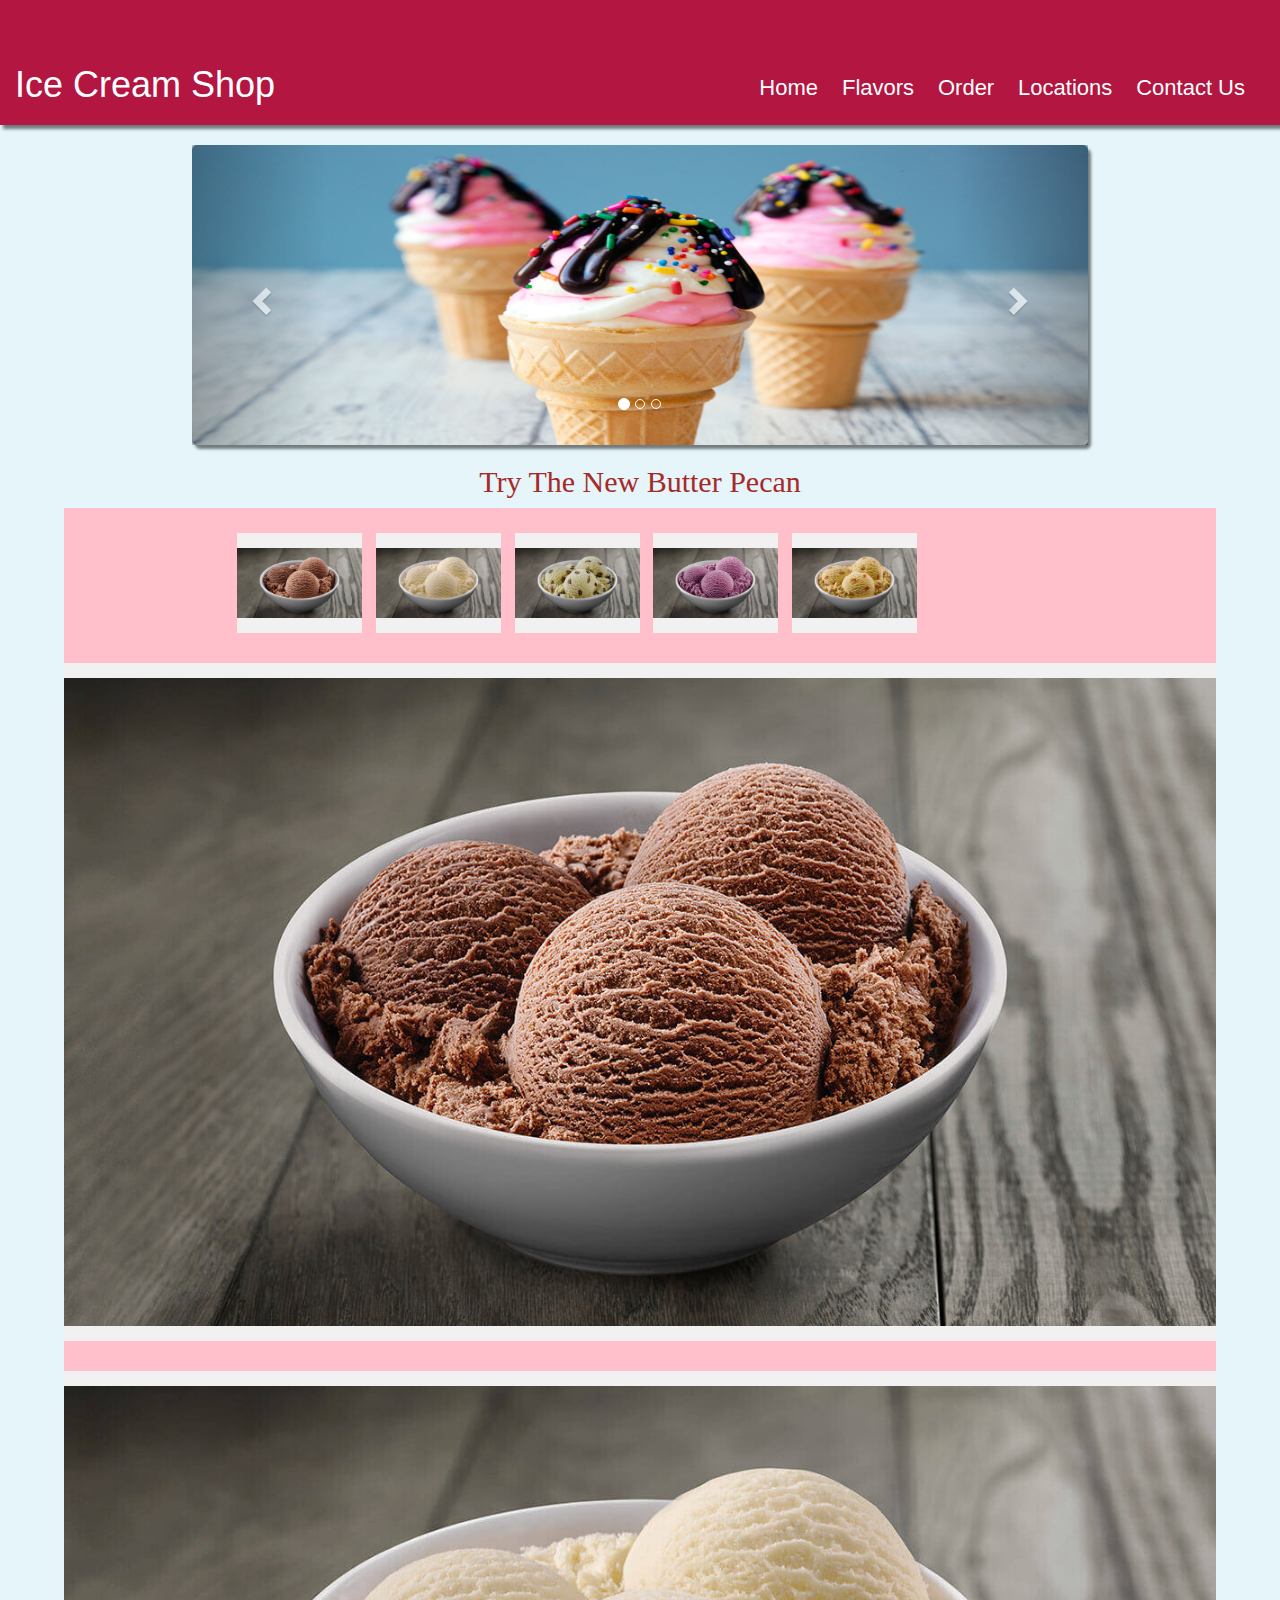
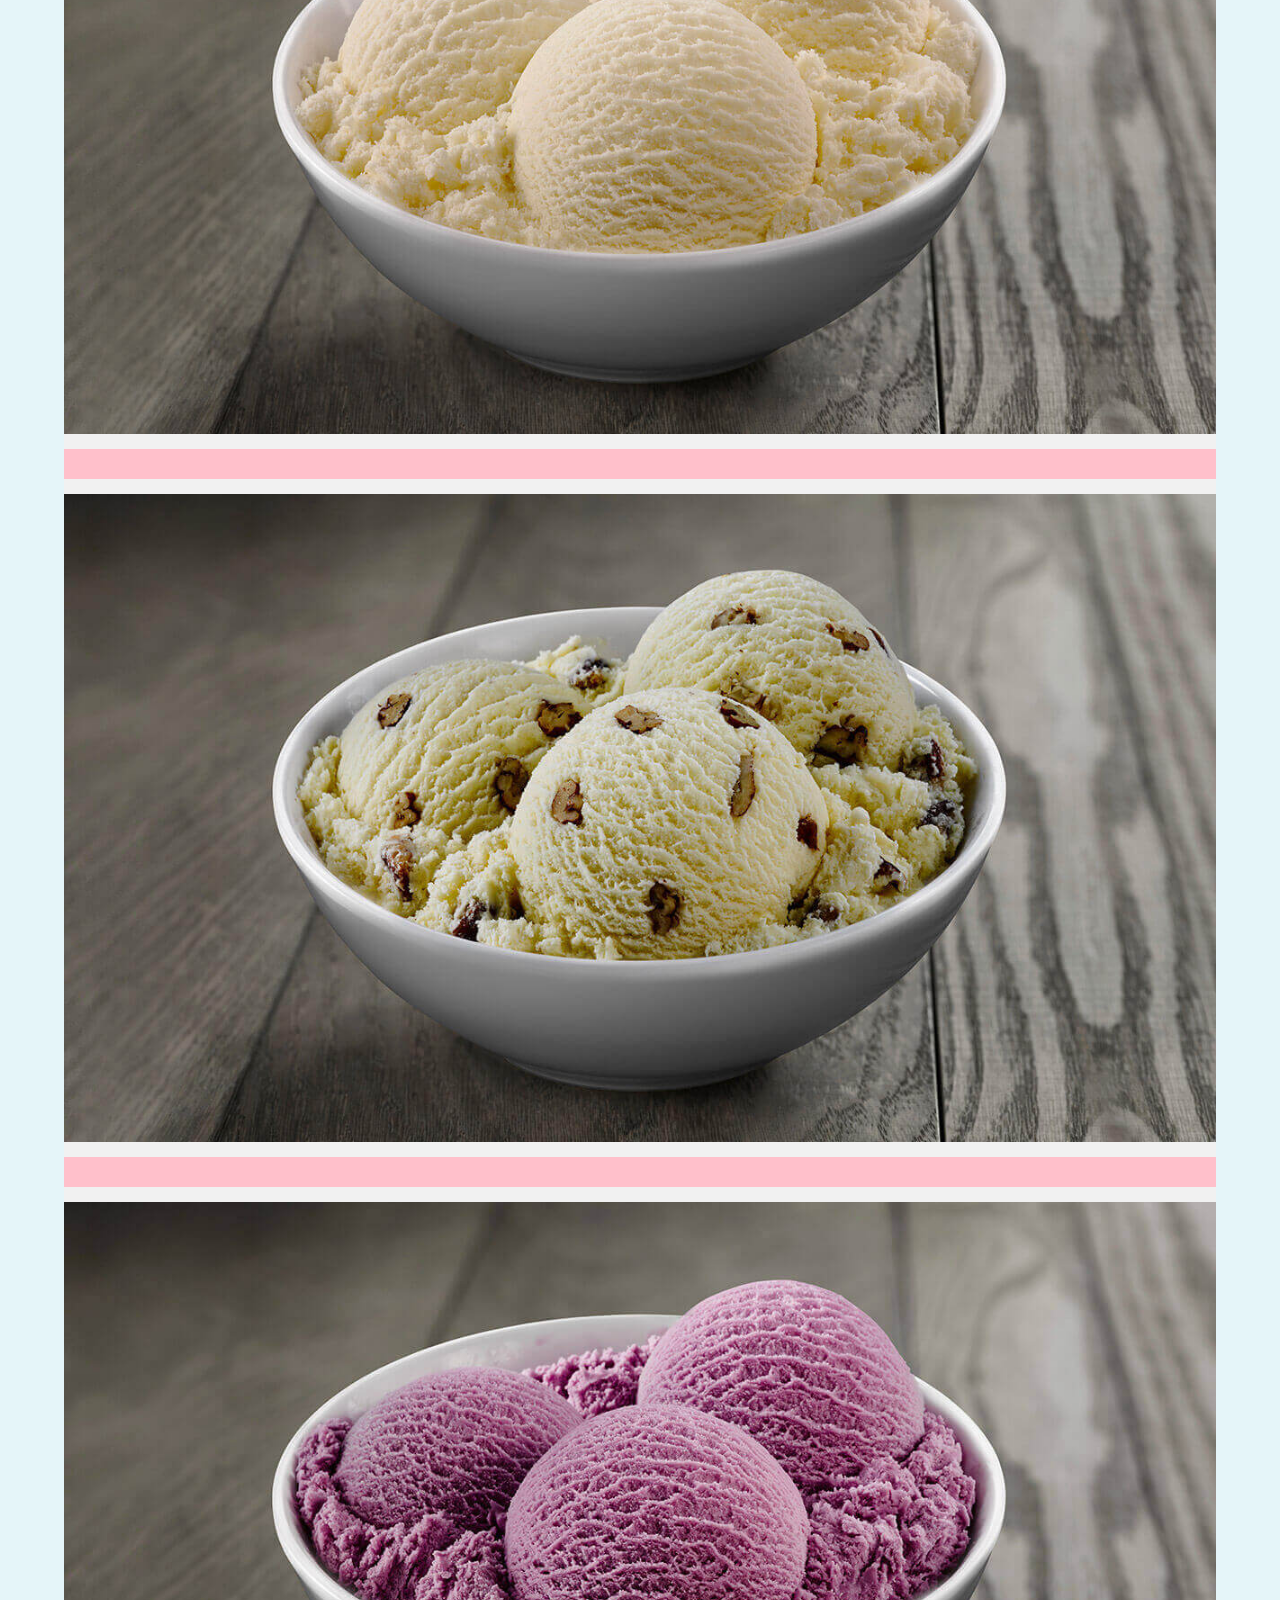
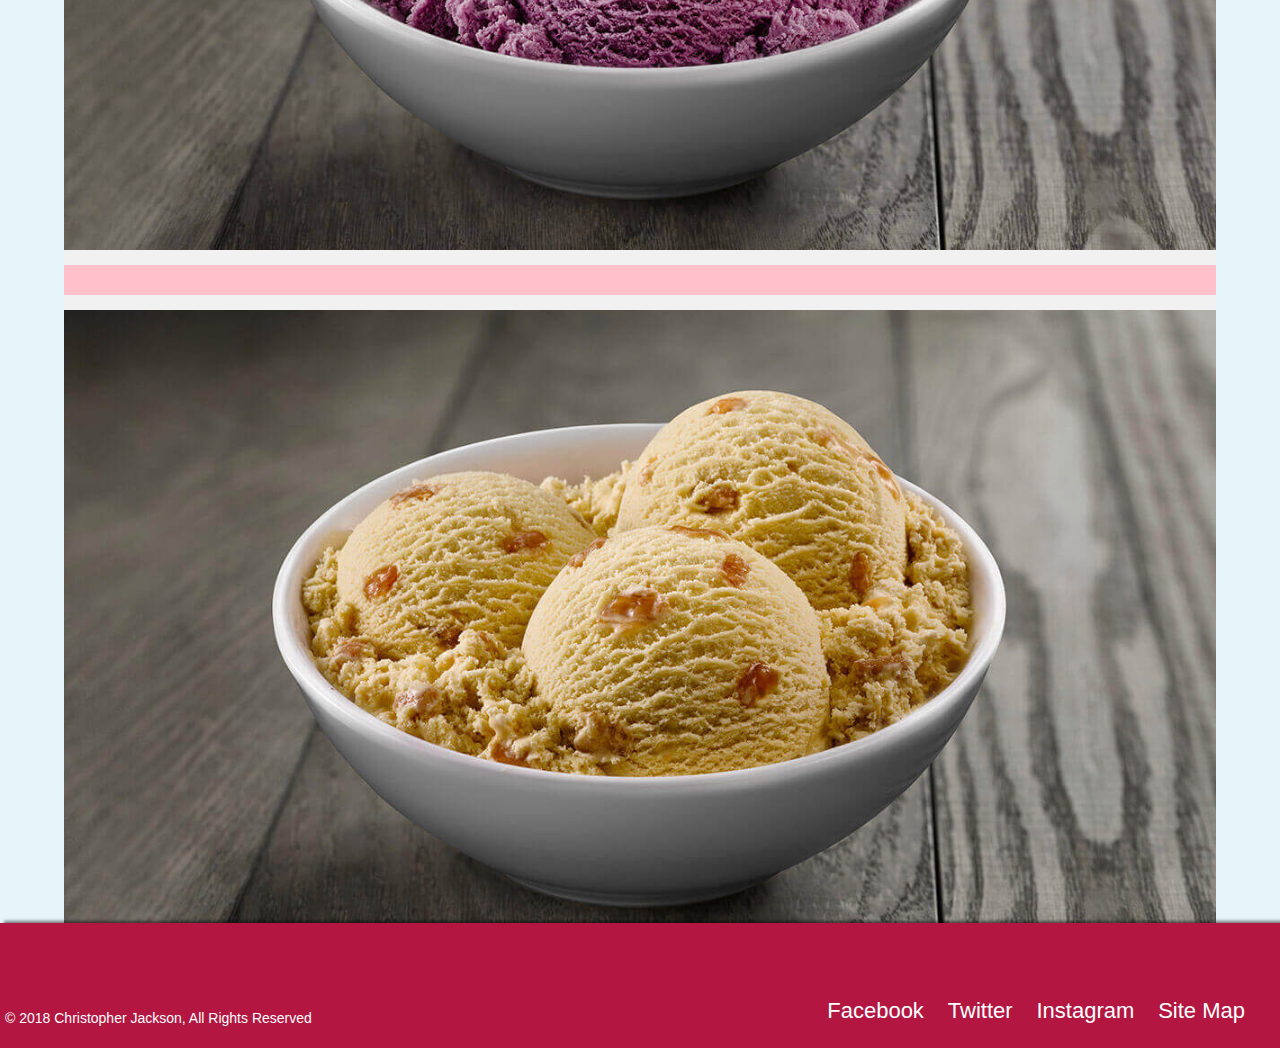
<file: index.html>
<!DOCTYPE html>
<html lang="en">
<head>
  <meta charset="UTF-8">
  <meta name="viewport" content="width=device-width, initial-scale=1.0">
  <meta name="author" content="chris jackson">
  <meta name="keywords" content="revature">
  <!-- Latest compiled and minified CSS -->
<link rel="stylesheet" href="https://maxcdn.bootstrapcdn.com/bootstrap/3.3.7/css/bootstrap.min.css" integrity="sha384-BVYiiSIFeK1dGmJRAkycuHAHRg32OmUcww7on3RYdg4Va+PmSTsz/K68vbdEjh4u" crossorigin="anonymous">

<link rel="stylesheet" href="css/index.css">
<script src="https://ajax.googleapis.com/ajax/libs/jquery/3.3.1/jquery.min.js"></script>
  <script src="https://maxcdn.bootstrapcdn.com/bootstrap/3.3.7/js/bootstrap.min.js"></script>
  <title>Ice Cream Shop</title>
</head>
<body>
  <!-- header>nav click tab-->
  <!-- footer>nav+small  choose Emmet option -->
<header>
  <h1>Ice Cream Shop</h1>
  <nav>
    <ul>
      <li> <a href="#">Home</a> </li>
      <li> <a href="#">Flavors</a> </li>
      <li><a href="#">Order</a></li>
      <li><a href="#">Locations</a></li>
      <li><a href="#">Contact Us</a></li>
    </ul>
  </nav>
</header>

<main>

  <section>
    <div id="myCarousel" class="carousel slide" data-ride="carousel">
      <!-- Indicators -->
      <ol class="carousel-indicators">
        <li data-target="#myCarousel" data-slide-to="0" class="active"></li>
        <li data-target="#myCarousel" data-slide-to="1"></li>
        <li data-target="#myCarousel" data-slide-to="2"></li>
      </ol>
    
      <!-- Wrapper for slides -->
      <div class="carousel-inner">
        <div class="item active">
          <img src="img/icecream1.jpg" alt="Ice Cream 1">
        </div>
    
        <div class="item">
          <img src="img/icecream2.jpg" alt="Ice Cream 2">
        </div>
    
        <div class="item">
          <img src="img/icecream3.jpg" alt="Ice Cream 3">
        </div>
      </div>
    
      <!-- Left and right controls -->
      <a class="left carousel-control" href="#myCarousel" data-slide="prev">
        <span class="glyphicon glyphicon-chevron-left"></span>
        <span class="sr-only">Previous</span>
      </a>
      <a class="right carousel-control" href="#myCarousel" data-slide="next">
        <span class="glyphicon glyphicon-chevron-right"></span>
        <span class="sr-only">Next</span>
      </a>
    </div>
  </section> 

</main>
<section>
  <h2>Try The New Butter Pecan</h2>

  <div class="icecreamContainer2">
      <img src="img/choco.jpg" alt="chocolate ice cream">
      <img src="img/vanilla.jpg" alt="chocolate ice cream">
      <img src="img/butterpecan.jpg" alt="chocolate ice cream">
      <img src="img/blackrasberry.jpg" alt="chocolate ice cream">
      <img src="img/buttercrunch.jpg" alt="chocolate ice cream">
    
      
    </div>

<div class="icecreamContainer">
  <img src="img/choco.jpg" alt="chocolate ice cream">
  <img src="img/vanilla.jpg" alt="chocolate ice cream">
  <img src="img/butterpecan.jpg" alt="chocolate ice cream">
  <img src="img/blackrasberry.jpg" alt="chocolate ice cream">
  <img src="img/buttercrunch.jpg" alt="chocolate ice cream">

  
</div>
</section>

<!-- <aside> </aside> -->

<footer>
  <p id="copyright">&copy; 2018 Christopher Jackson, All Rights Reserved</p>
    <nav>
        <ul>
          <li> <a href="#">Facebook</a> </li>
          <li> <a href="#">Twitter</a> </li>
          <li> <a href="#">Instagram</a></li>
          <li> <a href="#">Site Map</a></li>
        </ul>
      </nav>
</footer>

</body>
</html>
</file>
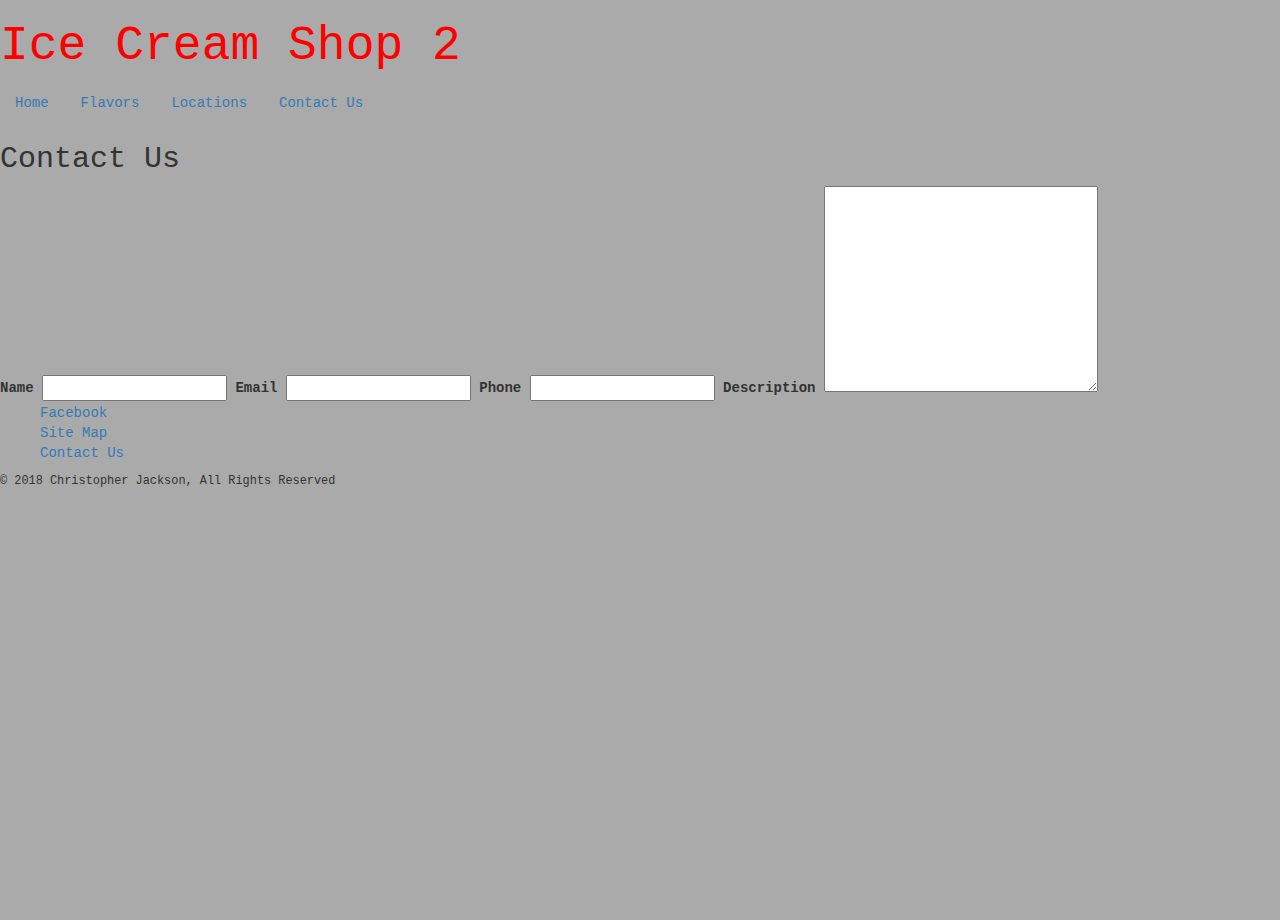
<file: ice-cream-shop-2/contact-us.html>
<!DOCTYPE html>
<html lang="en">
<head>
  <meta charset="UTF-8">
  <meta name="viewport" content="width=device-width, initial-scale=1.0">
  <meta http-equiv="X-UA-Compatible" content="ie=edge">
  <title>Contact Us</title>
  <link rel="stylesheet" href="https://cdnjs.cloudflare.com/ajax/libs/twitter-bootstrap/3.3.7/css/bootstrap.min.css">
  <link rel="stylesheet" href="styles/index.css">
</head>
<body>
    <header>
        <h1>Ice Cream Shop 2</h1>
        <nav>
          <ul class="nav nav-pills">
            <li> <a href="index2.html">Home</a> </li>
            <li> <a href="flavors.html">Flavors</a> </li>
            <li><a href="location.html">Locations</a></li>
            <li><a href="contact-us.html">Contact Us</a></li>
          </ul>
        </nav>
      </header>

  <main>
    <h2>Contact Us</h2>

    <form action="" method="">
      <label for="name">Name</label>
      <input type="text" id="name" name="name">
      <label for="email">Email</label>
      <input type="text" id="email" name="email">
      <label for="phone">Phone</label>
      <input type="text" id="phone" name="phone">
      <label for="description">Description</label>
      <textarea name="description" id="description" cols="30" rows="10"></textarea>
    </form>
  </main>

  <footer>
      <nav>
          <ul>
            <li> <a href="https://www.facebook.com" target="_blank">Facebook</a> </li>
            <li> <a href="#">Site Map</a></li>
            <li> <a href="contact-us.html">Contact Us</a></li>
          </ul>
        </nav>
   <small>
      <p id="copyright">&copy; 2018 Christopher Jackson, All Rights Reserved</p> 
  
   </small>            
  </footer>
  
</body>


</html>
</file>
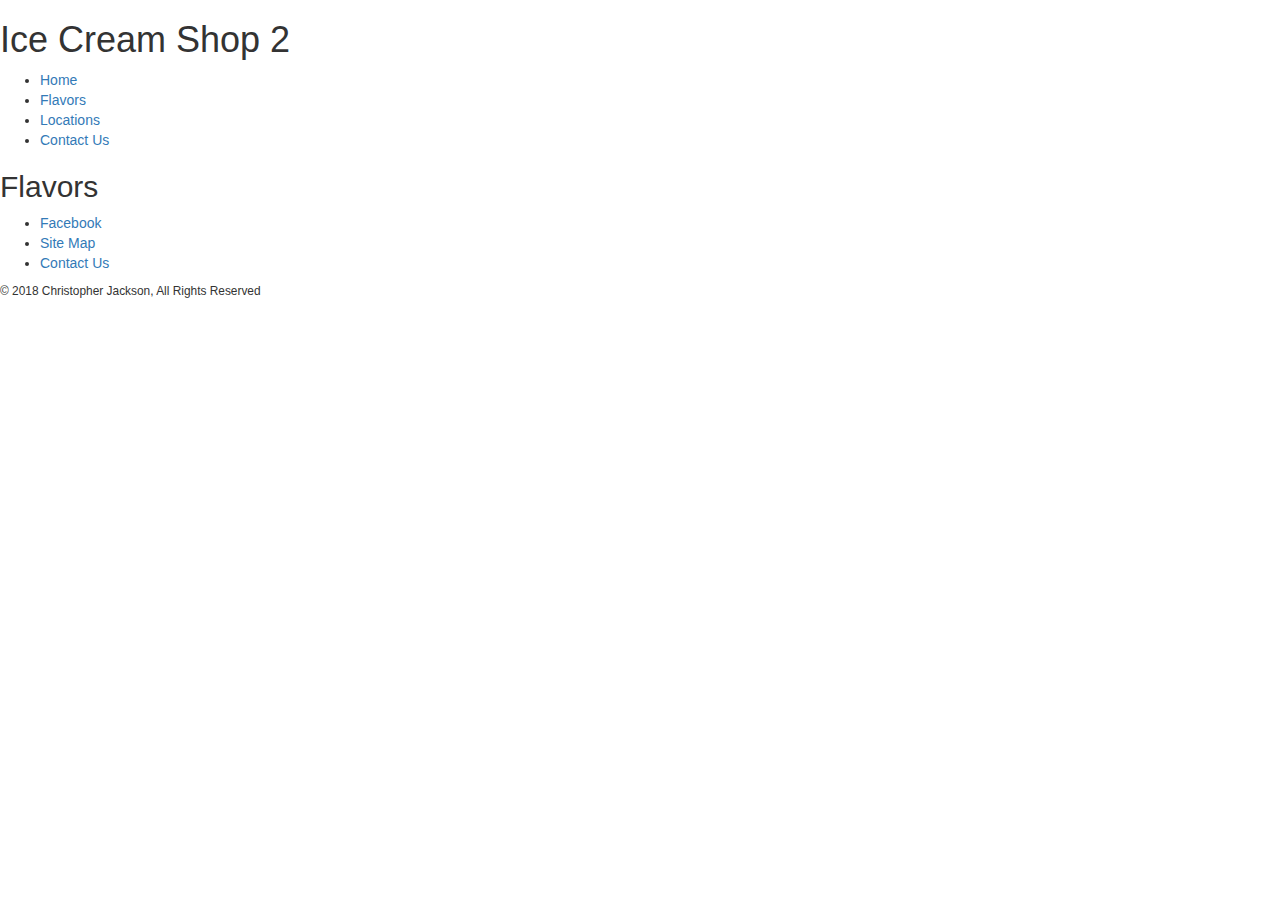
<file: ice-cream-shop-2/flavors.html>
<!DOCTYPE html>
<html lang="en">
<head>
  <meta charset="UTF-8">
  <meta name="viewport" content="width=device-width, initial-scale=1.0">
  <meta http-equiv="X-UA-Compatible" content="ie=edge">
  <title>Flavors</title>
  <link rel="stylesheet" href="https://cdnjs.cloudflare.com/ajax/libs/twitter-bootstrap/3.3.7/css/bootstrap.min.css">
  
</head>
<body>

    <header>
        <h1>Ice Cream Shop 2</h1>
        <nav>
          <ul>
            <li> <a href="index2.html">Home</a> </li>
            <li> <a href="flavors.html">Flavors</a> </li>
            <li><a href="location.html">Locations</a></li>
            <li><a href="contact-us.html">Contact Us</a></li>
          </ul>
        </nav>
      </header>

<main>
    <h2>Flavors</h2>
</main>

    <footer>
        <nav>
            <ul>
              <li> <a href="https://www.facebook.com" target="_blank">Facebook</a> </li>
              <li> <a href="#">Site Map</a></li>
              <li> <a href="contact-us.html">Contact Us</a></li>
            </ul>
          </nav>
     <small>
        <p id="copyright">&copy; 2018 Christopher Jackson, All Rights Reserved</p> 
    
     </small>            
    </footer>
</body>
</html>
</file>
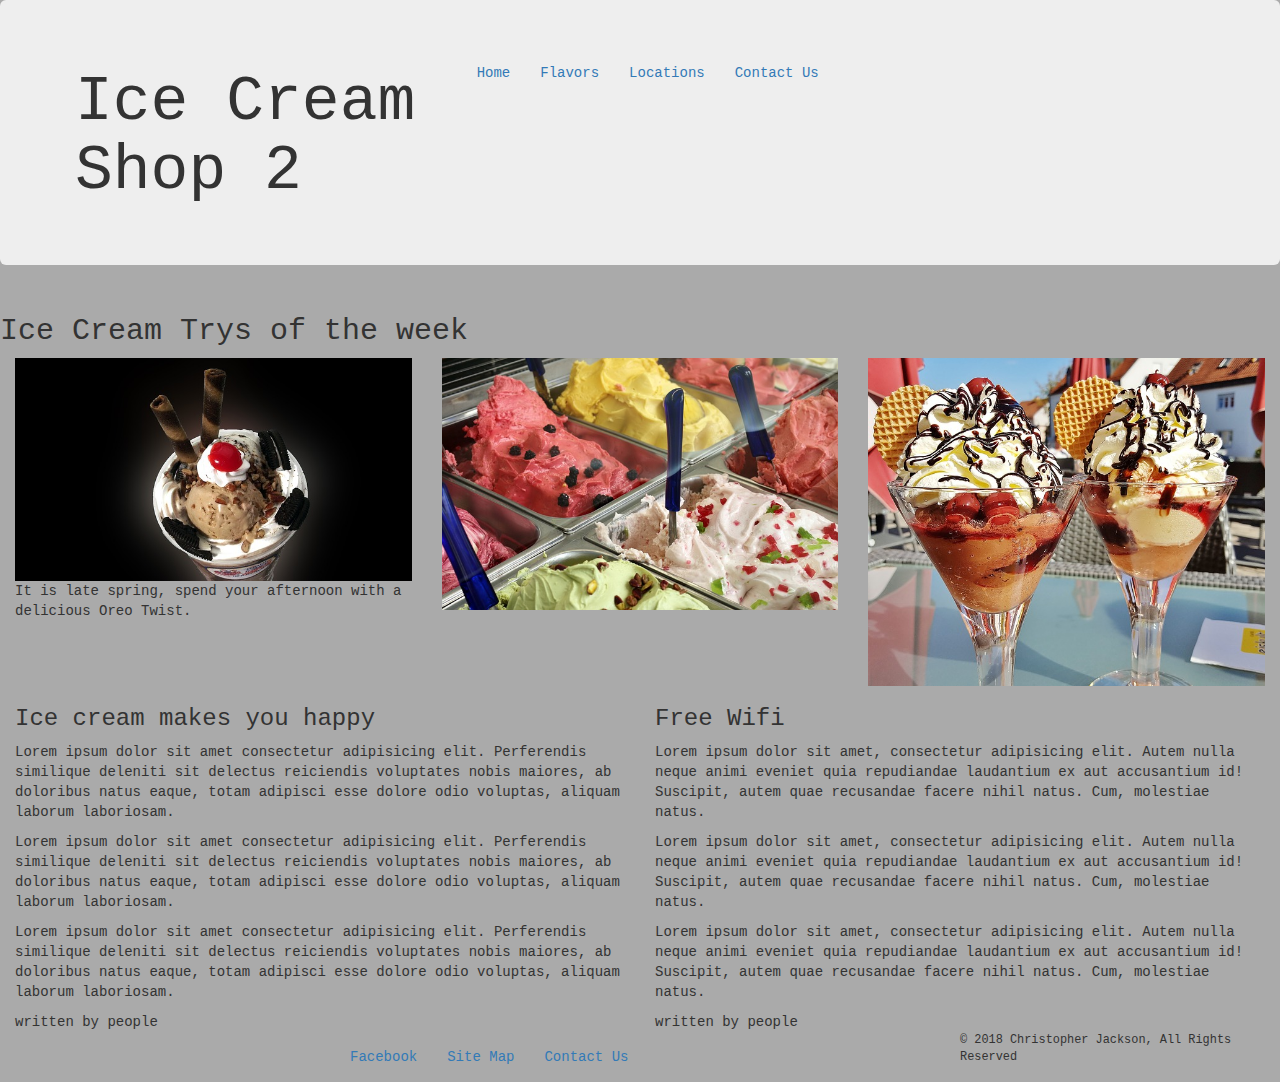
<file: ice-cream-shop-2/index2.html>
<!DOCTYPE html>
<html lang="en">
<head>
  <meta charset="UTF-8">
  <meta name="viewport" content="width=device-width, initial-scale=1.0">
  <meta http-equiv="X-UA-Compatible" content="ie=edge">
  <title>Ice Cream Shop</title>
  <link rel="stylesheet" href="https://cdnjs.cloudflare.com/ajax/libs/twitter-bootstrap/3.3.7/css/bootstrap.min.css">
  <!-- <link rel="stylesheet" href="styles/normalize.css"> -->
  <link rel="stylesheet" href="styles/index.css">
</head>
<body class="container-fluid">

    <header class="row jumbotron">
        <h1 class="col-sm-4">Ice Cream Shop 2</h1>
        <nav class="col-sm-7">
          <ul class="nav navbar-nav">
            <li> <a href="index2.html">Home</a> </li>
            <li> <a href="flavors.html">Flavors</a> </li>
            <li><a href="location.html">Locations</a></li>
            <li><a href="contact-us.html">Contact Us</a></li>
          </ul>
        </nav>
      </header>
<main>
    <section class="row">
      <h2>Ice Cream Trys of the week</h2>
        <figure class="col-sm-4">
          <img src="../img/ice1.jpg" title="Oreo Ice Cream" alt="Oreo Ice Cream" class="img-responsive">
          <figcaption>It is late spring, spend your afternoon with a delicious Oreo Twist.

          </figcaption>
          
        </figure>
        <figure class="col-sm-4">
            <img src="../img/ice2.jpg" alt="Ice Cream Samples" class="img-responsive">
          <figcaption></figcaption>
            
          </figure>

        

       
          <figure class="col-sm-4">
              <img src="../img/ice3.jpg" alt="Ice Cream for 2" class="img-responsive">
          <figcaption></figcaption>
              
            </figure>
      </section>

      <section class="row">
        <article class="col-sm-6">
          <header><h3>Ice cream makes you happy</h3></header>
          <section>
            <p>Lorem ipsum dolor sit amet consectetur adipisicing elit. Perferendis similique deleniti sit delectus reiciendis voluptates nobis maiores, ab doloribus natus eaque, totam adipisci esse dolore odio voluptas, aliquam laborum laboriosam.</p>
            <p>Lorem ipsum dolor sit amet consectetur adipisicing elit. Perferendis similique deleniti sit delectus reiciendis voluptates nobis maiores, ab doloribus natus eaque, totam adipisci esse dolore odio voluptas, aliquam laborum laboriosam.</p>
            <p>Lorem ipsum dolor sit amet consectetur adipisicing elit. Perferendis similique deleniti sit delectus reiciendis voluptates nobis maiores, ab doloribus natus eaque, totam adipisci esse dolore odio voluptas, aliquam laborum laboriosam.</p>
          </section>
          <footer><span>written by people</span></footer>
        </article>

        <article class="col-sm-6">
            <header><h3>Free Wifi</h3></header>
            <section>
                <p>Lorem ipsum dolor sit amet, consectetur adipisicing elit. Autem nulla neque animi eveniet quia repudiandae laudantium ex aut accusantium id! Suscipit, autem quae recusandae facere nihil natus. Cum, molestiae natus.</p>
                <p>Lorem ipsum dolor sit amet, consectetur adipisicing elit. Autem nulla neque animi eveniet quia repudiandae laudantium ex aut accusantium id! Suscipit, autem quae recusandae facere nihil natus. Cum, molestiae natus.</p>
                <p>Lorem ipsum dolor sit amet, consectetur adipisicing elit. Autem nulla neque animi eveniet quia repudiandae laudantium ex aut accusantium id! Suscipit, autem quae recusandae facere nihil natus. Cum, molestiae natus.</p>
            </section>
            <footer><span>written by people</span></footer>
          </article>

      </section>
    </main>
    <footer class="row">
        <nav class="col-sm-6 col-sm-offset-3">
            <ul class="nav navbar-nav">
              <li> <a href="https://www.facebook.com" target="_blank">Facebook</a> </li>
              <li> <a href="#">Site Map</a></li>
              <li> <a href="contact-us.html">Contact Us</a></li>
            </ul>
          </nav>
     <small>
        <p id="copyright">&copy; 2018 Christopher Jackson, All Rights Reserved</p> 
    
     </small>            
    </footer>
</body>
</html>
</file>
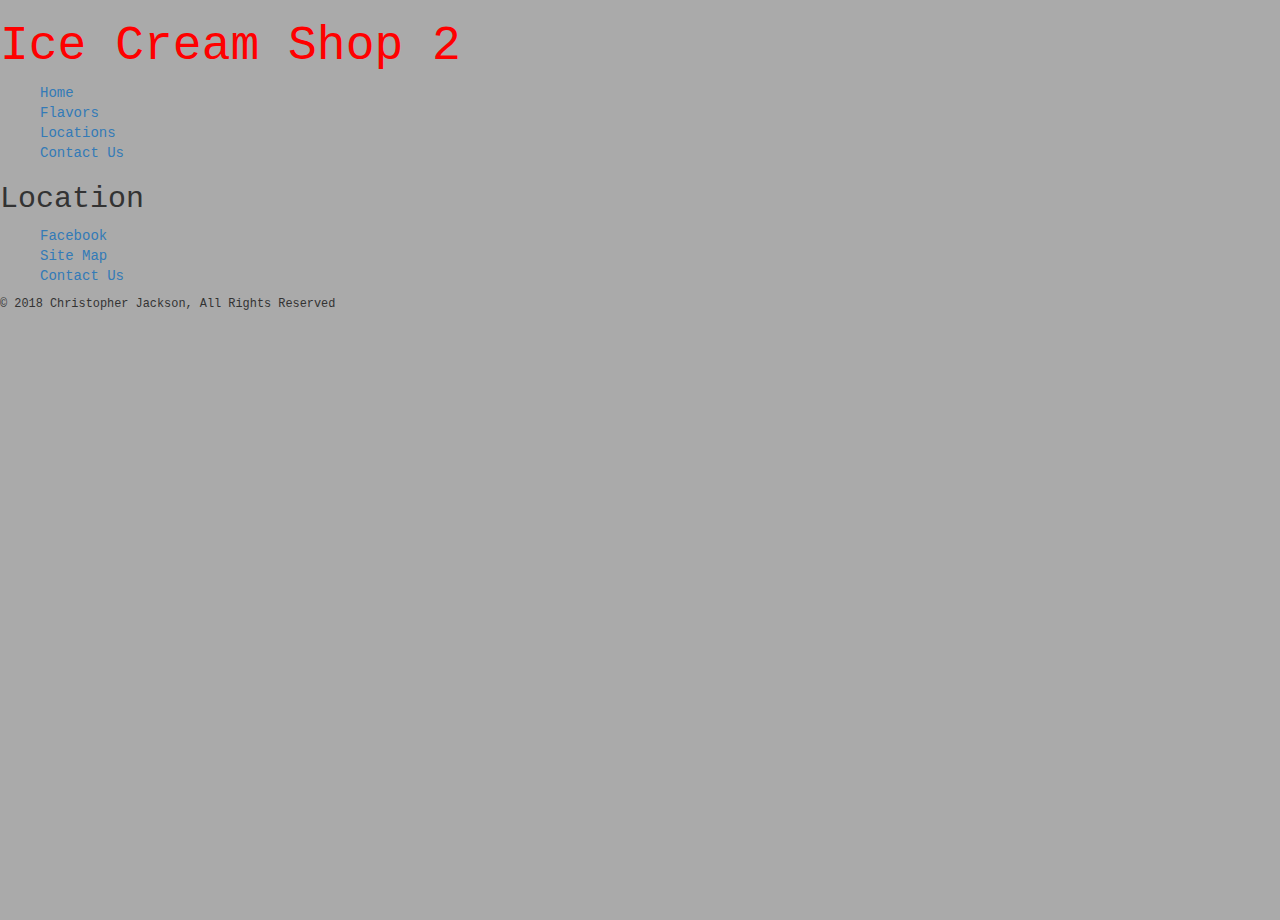
<file: ice-cream-shop-2/location.html>
<!DOCTYPE html>
<html lang="en">
<head>
  <meta charset="UTF-8">
  <meta name="viewport" content="width=device-width, initial-scale=1.0">
  <meta http-equiv="X-UA-Compatible" content="ie=edge">
  <title>Location</title>
  <link rel="stylesheet" href="https://cdnjs.cloudflare.com/ajax/libs/twitter-bootstrap/3.3.7/css/bootstrap.min.css">
  <link rel="stylesheet" href="styles/index.css">
</head>
<body>

    <header>
        <h1>Ice Cream Shop 2</h1>
        <nav>
          <ul>
            <li> <a href="index2.html">Home</a> </li>
            <li> <a href="flavors.html">Flavors</a> </li>
            <li><a href="location.html">Locations</a></li>
            <li><a href="contact-us.html">Contact Us</a></li>
          </ul>
        </nav>
      </header>



<main>
    <h2>Location</h2>

</main>
      
  
    <footer>
        <nav>
            <ul>
              <li> <a href="https://www.facebook.com" target="_blank">Facebook</a> </li>
              <li> <a href="#">Site Map</a></li>
              <li> <a href="contact-us.html">Contact Us</a></li>
            </ul>
          </nav>
     <small>
        <p id="copyright">&copy; 2018 Christopher Jackson, All Rights Reserved</p> 
    
     </small>            
    </footer>
</body>
</html>
</file>
<file: css/index.css>
header{
  width: 100vw;
  height: 125px;
  background-color:#B21641;
  position: relative;
  box-shadow: 3px 4px 3px rgba(0,0,0,.5);

}

h1{
  position: absolute;
  left: 5px;
  bottom:10px;
  margin: 10px 10px;
  color: white;
}
a:focus, a:hover {
  color: #23527c;
  text-decoration: none;
}
nav ul{
  position: absolute;
  right: 25px;
  bottom: 7px;
}
nav ul li{
  margin:5px 10px;
  display: inline-block;
}
nav ul li a{
  color: white;
  font-size: 22px;

}
html{
  height: 100%;
  overflow-x: hidden;
  box-sizing: border-box;
  margin:0;
  padding:0;
}
*,
*:before,
*:after {
  box-sizing: inherit;
}
body{
  background-color: #E5F5F9;
  position: relative;
  margin: 0;
  padding-bottom: 6rem;
  min-height: 100%;
  overflow-x: hidden;
 
}



/* Caroussel Styling */

#myCarousel{
  /* border: solid 2px black; */
  box-shadow: 3px 4px 3px rgba(0,0,0,.5);
  border-radius: 5px;
  width: 70vw;
  margin: 0 auto;
  margin-top: 20px;
}

#myCarousel img{
height: 300px;
width: 100vw;
border-radius: 5px;

}

h2{
  color: brown;
  text-align: center;
  font-family: cursive;
}

/* Ice Cream PIcs Area Formatting */


  .icecreamContainer, .icecreamContainer2  {
    width: 100vw;
    background-color: pink;
    margin: 15px 0;
   
  }
  
  .icecreamContainer > img, .icecreamContainer2 > img {
    background-color: #f1f1f1;
    margin: 15px 0;
    padding: 15px 0;
    text-align: center;
    line-height: 75px;
    font-size: 30px;
  }

  .icecreamContainer, .icecreamContainer2{
    width: 90%;
    margin: 0 auto;
  }

  .icecreamContainer2 > img{
    width: 125px;
    margin-left: 10px;
    margin-top: 25px;
  }

  .icecreamContainer img{
    width: 100%;
    
  }
  
  .icecreamContainer2 > img:first-of-type{
    margin-left: 15%;
  }
 

footer{
  position: absolute;
  margin-top: 20px;
  right: 0;
  bottom: 0;
  left: 0;
  padding: 1rem;
  width: 100vw;
  background-color:#B21641;
  height: 125px;
  box-shadow: 4px -2px 3px rgba(0,0,0,.5);
}



#copyright{
  position: absolute;
  left: 5px;
  bottom: 10px;
  color: white;
}
</file>
<file: ice-cream-shop-2/styles/index.css>
/* @import url("https://cdnjs.cloudflare.com/ajax/libs/twitter-bootstrap/3.3.7/css/bootstrap.min.css"); */

html{
font-size: 16px;
}
html, body{
  width:100%;
  height: 100%;
}

body{
background-color: powderblue;
background-color: rgb(108, 208, 238);
background-color: #AAAAAA;
background-color:hsl(197,71,73);
font-family: 'Courier New', Courier, monospace;
}
header{
  font-size: 1em;
  

}

h1{
  color: red;
  font-size: 3rem;
}

nav ul {
  list-style-type: none;
}
</file>
